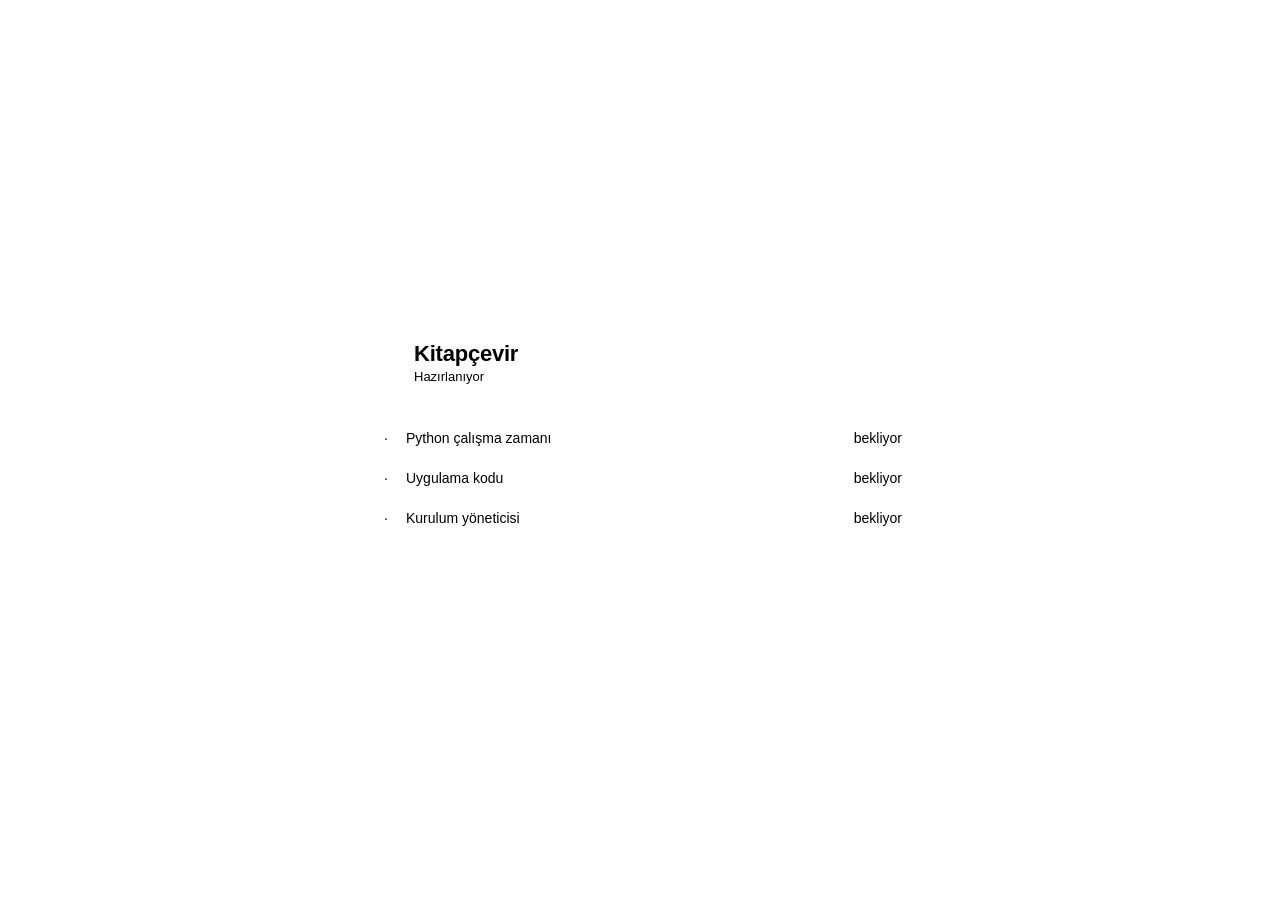
<file: packaging/kabuk/hazirlik.html>
<!DOCTYPE html>
<html lang="tr">
<head>
<meta charset="utf-8">
<meta http-equiv="Content-Security-Policy" content="default-src 'none'; style-src 'unsafe-inline'; script-src 'unsafe-inline'">
<meta name="viewport" content="width=device-width, initial-scale=1">
<title>Kitapçevir</title>
<!--
  Kabuğun, yönetici ayağa kalkana kadar gösterdiği yerel sayfa (packaging/TASARIM.md B.4-3).
  Durum yalnız kabuktan gelir: window.kabukDurumu({...}). Sayfa kendisi sayı üretmez;
  yüzde ya da tahmin YOK. Geçen süre, kabuğun bildirdiği başlangıç anından gerçek saatle hesaplanır.
  Renkler .streamlit/config.toml [theme]'den derle.sh ile yazılır (@…@ yer tutucuları).
-->
<style>
  :root {
    --zemin: @ZEMIN@;
    --ikincil: @IKINCIL_ZEMIN@;
    --metin: @METIN@;
    --vurgu: @VURGU@;
    --soluk: color-mix(in srgb, var(--metin) 55%, transparent);
    --cizgi: color-mix(in srgb, var(--metin) 12%, transparent);
    --hata: #f87171;
  }
  * { box-sizing: border-box; }
  html, body { margin: 0; height: 100%; }
  body {
    font-family: 'Inter', -apple-system, BlinkMacSystemFont, sans-serif;
    background: linear-gradient(180deg, var(--zemin) 0%, var(--ikincil) 100%);
    color: var(--metin);
    display: flex; align-items: center; justify-content: center;
    -webkit-user-select: none; cursor: default;
  }
  main { width: min(560px, calc(100% - 48px)); }
  header { display: flex; align-items: center; gap: 14px; margin-bottom: 28px; }
  .isaret {
    width: 40px; height: 40px; border-radius: 11px; flex: none;
    background: var(--vurgu);
  }
  h1 { font-size: 22px; font-weight: 650; margin: 0; letter-spacing: -0.01em; }
  .alt { color: var(--soluk); font-size: 13px; margin-top: 2px; }
  .kart {
    background: color-mix(in srgb, var(--ikincil) 80%, transparent);
    border: 1px solid var(--cizgi); border-radius: 12px; padding: 6px 18px;
  }
  ol { list-style: none; margin: 0; padding: 0; }
  li { display: flex; align-items: baseline; gap: 12px; padding: 12px 0; font-size: 14px; }
  li + li { border-top: 1px solid var(--cizgi); }
  .simge { width: 16px; flex: none; text-align: center; color: var(--soluk); }
  .ad { flex: 1; }
  .durum { color: var(--soluk); font-variant-numeric: tabular-nums; white-space: nowrap; }
  li[data-durum="tamam"] .simge { color: var(--vurgu); }
  li[data-durum="suruyor"] .simge, li[data-durum="suruyor"] .durum { color: var(--metin); }
  li[data-durum="hata"] .simge, li[data-durum="hata"] .durum { color: var(--hata); }
  .not { margin-top: 16px; font-size: 13px; color: var(--soluk); line-height: 1.5; }
  .hata {
    margin-top: 16px; padding: 14px 16px; border-radius: 10px; font-size: 13px; line-height: 1.5;
    border: 1px solid color-mix(in srgb, var(--hata) 45%, transparent);
    background: color-mix(in srgb, var(--hata) 10%, transparent);
  }
  .hata b { display: block; margin-bottom: 4px; }
  .yol { font-family: ui-monospace, Menlo, monospace; font-size: 12px; color: var(--soluk);
         word-break: break-all; -webkit-user-select: text; cursor: text; }
  [hidden] { display: none !important; }
</style>
</head>
<body>
<main>
  <header>
    <div class="isaret" aria-hidden="true"></div>
    <div>
      <h1>Kitapçevir</h1>
      <div class="alt" id="alt">Hazırlanıyor</div>
    </div>
  </header>

  <div class="kart">
    <ol id="adimlar">
      <li data-kimlik="calisma_zamani" data-durum="bekliyor"><span class="simge">·</span><span class="ad">Python çalışma zamanı</span><span class="durum">bekliyor</span></li>
      <li data-kimlik="uygulama_kodu" data-durum="bekliyor"><span class="simge">·</span><span class="ad">Uygulama kodu</span><span class="durum">bekliyor</span></li>
      <li data-kimlik="yonetici" data-durum="bekliyor"><span class="simge">·</span><span class="ad">Kurulum yöneticisi</span><span class="durum">bekliyor</span></li>
    </ol>
  </div>

  <div class="not" id="tasinmamis" hidden>Kitapçevir'i Uygulamalar klasörüne taşıyıp oradan açman önerilir.</div>

  <div class="hata" id="hata" hidden>
    <b id="hata-baslik">Bir sorun çıktı</b>
    <div id="hata-ileti"></div>
    <div class="yol" id="hata-gunluk"></div>
  </div>

  <div class="not" id="surum"></div>
</main>

<script>
(function () {
  "use strict";
  var SIMGE = { bekliyor: "·", suruyor: "…", tamam: "✓", hata: "✕" };
  var durum = null;
  var sayac = null;

  function saniye(x) {
    var basamak = x < 1 ? 2 : 1;
    return x.toLocaleString("tr-TR", { minimumFractionDigits: basamak, maximumFractionDigits: basamak }) + " sn";
  }

  function gecen(a) {
    if (typeof a.baslangic_ms !== "number") return "";
    var s = Math.floor((Date.now() - a.baslangic_ms) / 1000);
    return s >= 1 ? " " + s + " sn" : "";
  }

  function durumMetni(a) {
    switch (a.durum) {
      case "suruyor":
        if (a.not === "aciliyor") return "paketten açılıyor…" + gecen(a);
        if (a.not === "baslatiliyor") return "başlatılıyor…" + gecen(a);
        return "denetleniyor…";
      case "tamam":
        if (a.not === "zaten_hazir") return "hazır";
        if (a.not === "acildi" && typeof a.sure_sn === "number") return "paketten açıldı (" + saniye(a.sure_sn) + ")";
        if (typeof a.sure_sn === "number") return "hazır (" + saniye(a.sure_sn) + ")";
        return "hazır";
      case "hata":
        return "hata";
      default:
        return "bekliyor";
    }
  }

  function ciz() {
    if (!durum) return;
    var suruyor = false;
    (durum.adimlar || []).forEach(function (a) {
      var li = document.querySelector('li[data-kimlik="' + a.kimlik + '"]');
      if (!li) return;
      li.dataset.durum = a.durum;
      li.querySelector(".simge").textContent = SIMGE[a.durum] || SIMGE.bekliyor;
      li.querySelector(".durum").textContent = durumMetni(a);
      if (a.durum === "suruyor") suruyor = true;
    });

    var alt = document.getElementById("alt");
    if (durum.kapaniyor) alt.textContent = "Kapatılıyor";
    else if (durum.hata) alt.textContent = durum.hata.tur === "kilit" ? "Zaten çalışıyor" : "Bir sorun çıktı";
    else alt.textContent = "Hazırlanıyor";

    document.getElementById("tasinmamis").hidden = !durum.tasinmamis;

    var h = document.getElementById("hata");
    if (durum.hata) {
      document.getElementById("hata-baslik").textContent =
        durum.hata.tur === "kilit" ? "Kitapçevir zaten çalışıyor" : "Kitapçevir hazırlanamadı";
      document.getElementById("hata-ileti").textContent = durum.hata.ileti || "";
      document.getElementById("hata-gunluk").textContent = durum.gunluk ? "Günlük: " + durum.gunluk : "";
      h.hidden = false;
    } else {
      h.hidden = true;
    }

    document.getElementById("surum").textContent = durum.surum ? "Sürüm " + durum.surum : "";

    // Geçen süre gerçek saatle, yalnız süren adım varken saniyede bir yenilenir.
    if (suruyor && !sayac) sayac = setInterval(ciz, 1000);
    if (!suruyor && sayac) { clearInterval(sayac); sayac = null; }
  }

  window.kabukDurumu = function (d) { durum = d; ciz(); };
})();
</script>
</body>
</html>
</file>
